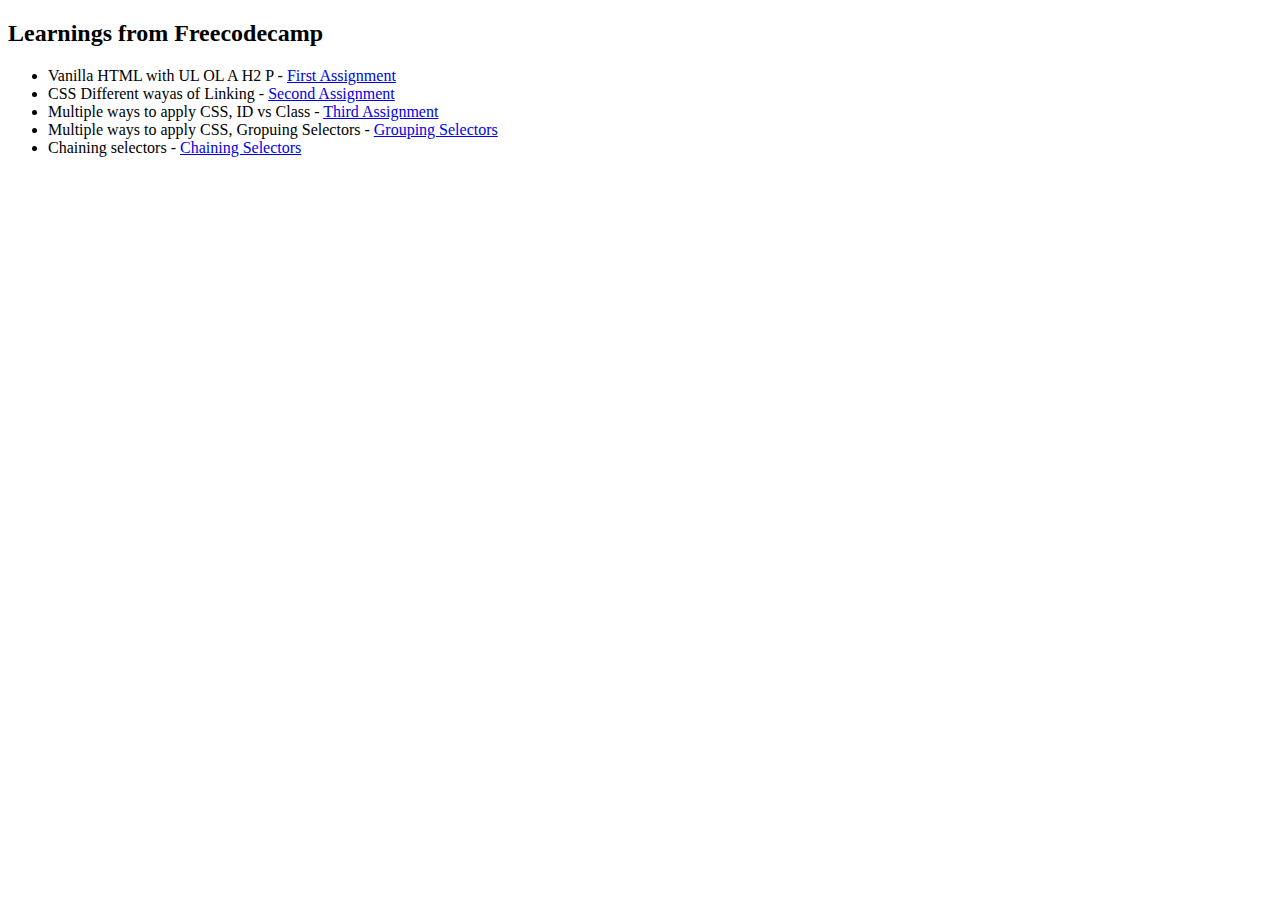
<file: index.html>
<!DOCTYPE html>
<html>
    <head>
        <title>Learnings from Freecodecamp</title>
    </head>
    <body>
        <h2>Learnings from Freecodecamp</h2>
        <ul>
            <li>Vanilla HTML with UL OL A H2 P - <a href="top-build-a-recipe-project.html">First Assignment</a></li>
            <li>CSS Different wayas of Linking - <a href="./exercise1/index.html">Second Assignment</a></li>
            <li>Multiple ways to apply CSS, ID vs Class - <a href="./exercise2/index.html">Third Assignment</a></li>
            <li>Multiple ways to apply CSS, Gropuing Selectors - <a href="./exercise3/index.html">Grouping Selectors</a></li>
            <li>Chaining selectors - <a href="./exercise5/index.html">Chaining Selectors</a></li>
        </ul>
    </body>
</html>
</file>
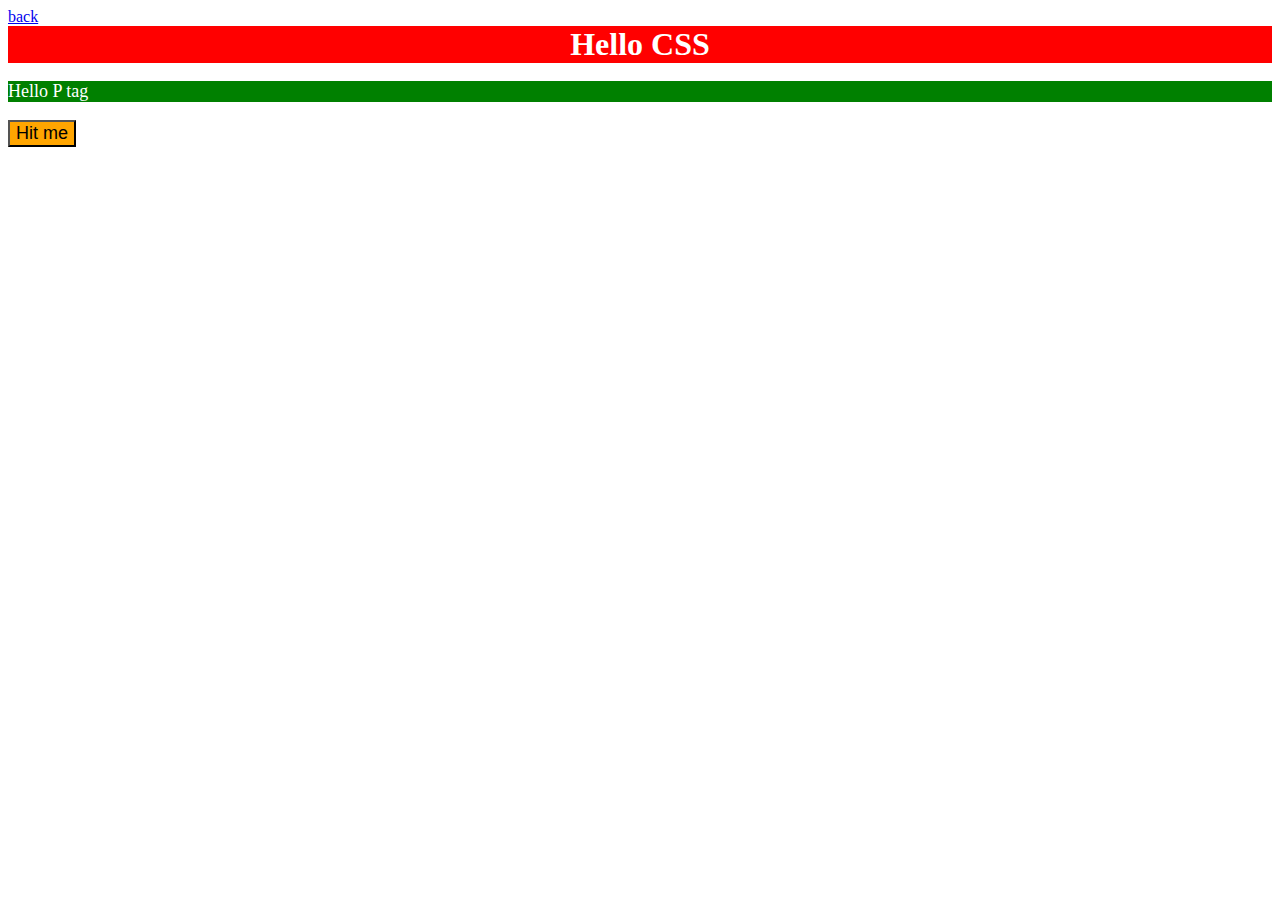
<file: exercise1/index.html>
<html>
  <head>
    <title>Exercise A</title>
      <link rel="stylesheet" href="styles.css">
      <style>
        p {
            background-color:green; 
            color:white;
            font-size:18px;
        }
        
        </style>
  </head>
  <body>
    <a href="../index.html">back</a>
    <div> Hello CSS </div>
    <p>Hello P tag</p>
    <button style="background-color: orange; font-size: 18px;">Hit me</button>
  </body>
</html>
</file>
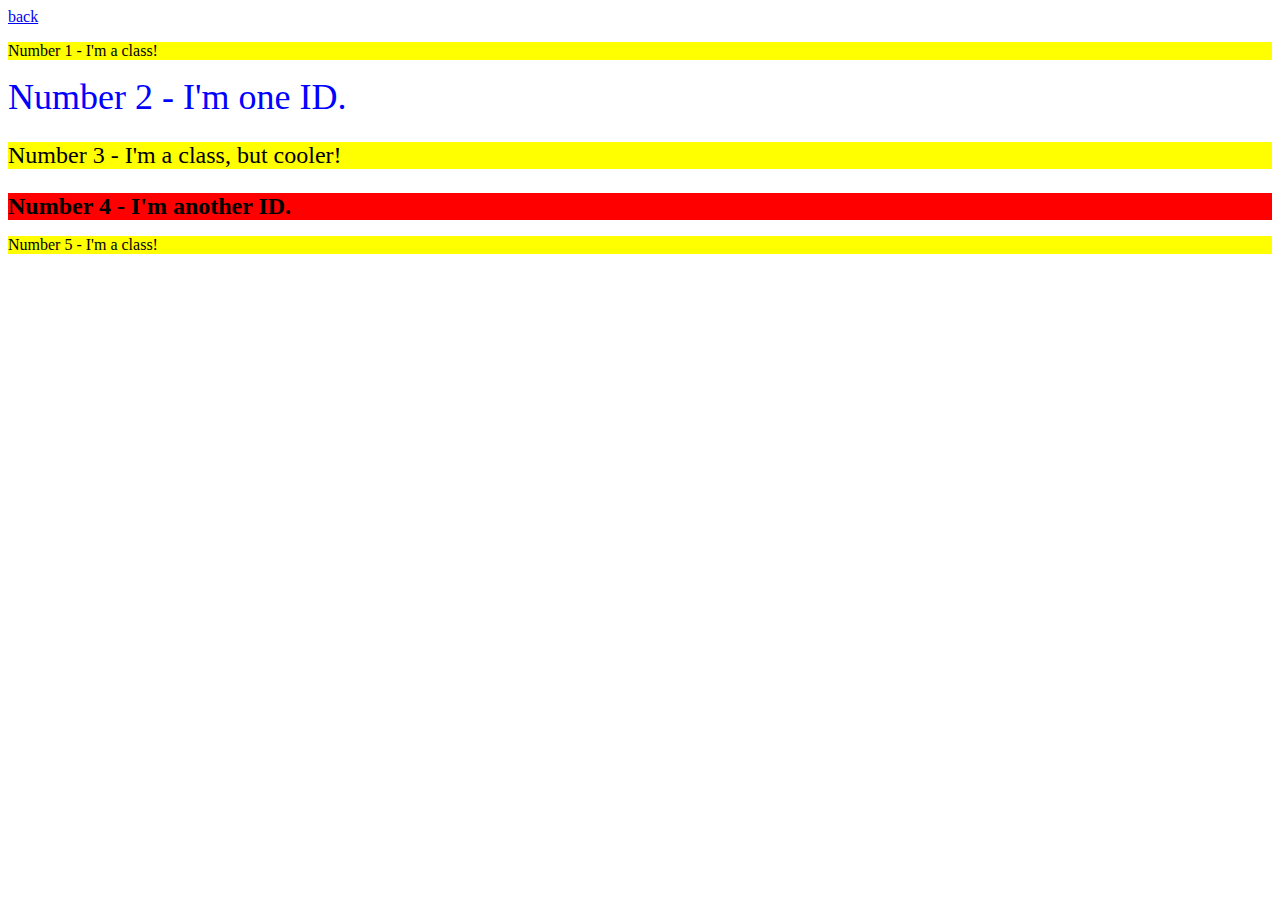
<file: exercise2/index.html>
<!DOCTYPE html>
<html lang="en">
  <head>
    <meta charset="UTF-8">
    <meta http-equiv="X-UA-Compatible" content="IE=edge">
    <meta name="viewport" content="width=device-width, initial-scale=1.0">
    <title>Class and ID Selectors</title>
    <link rel="stylesheet" href="styles.css">
  </head>
  <body>
    <a href="../index.html">back</a>
    <p class="odd-num">Number 1 - I'm a class!</p>
    <div id="oneid">Number 2 - I'm one ID.</div>
    <p class="odd-num numthree">Number 3 - I'm a class, but cooler!</p>
    <div id = "fourid" class="classfour">Number 4 - I'm another ID.</div>
    <p  class="odd-num">Number 5 - I'm a class!</p>
  </body>
</html>
</file>
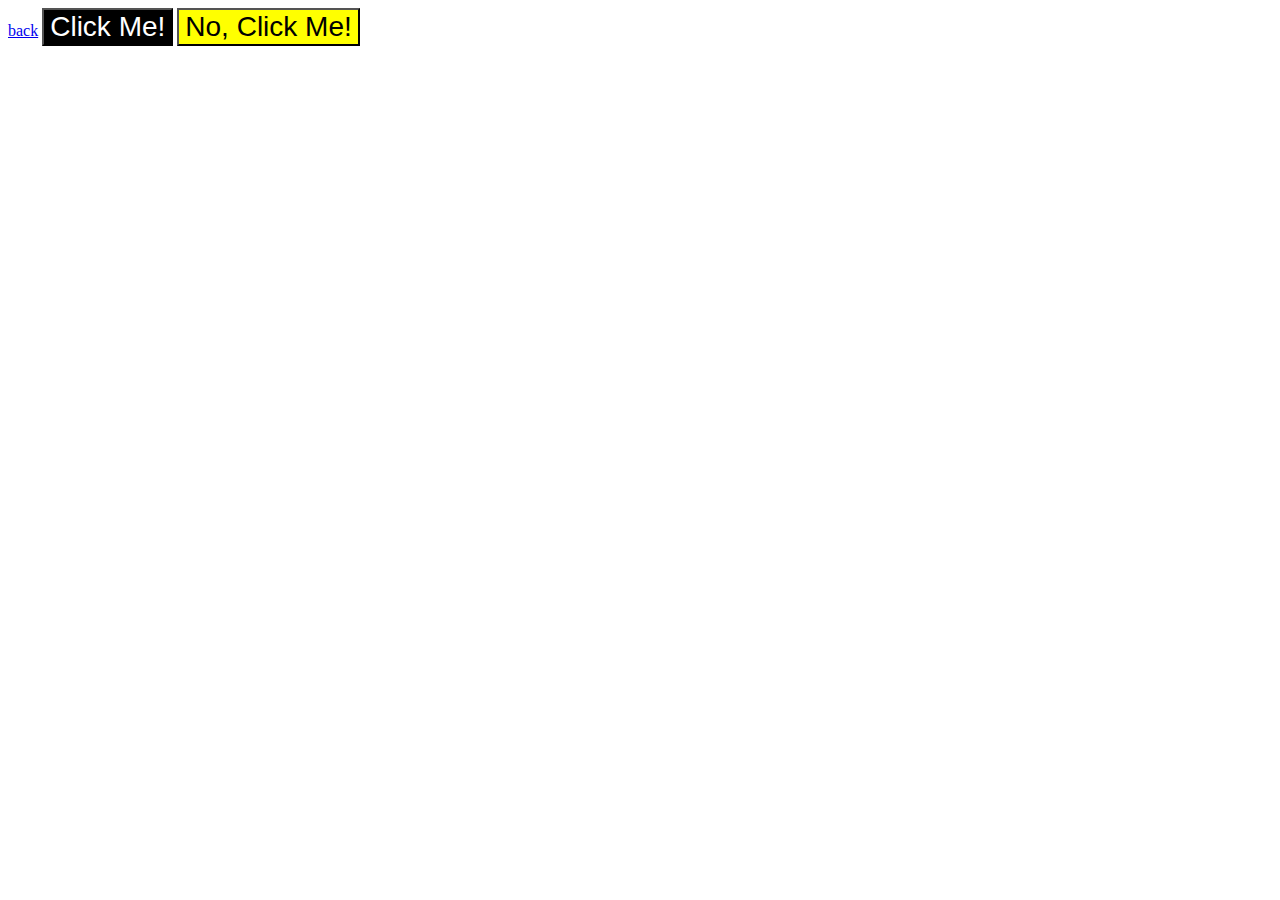
<file: exercise3/index.html>
<!DOCTYPE html>
<html lang="en">
  <head>
    <title>Grouping Selectors</title>
    <link rel="stylesheet" href="styles.css">
  </head>
  <body>
    <a href="../index.html">back</a>
    <button class="firstButton">Click Me!</button>
    <button class="secondButton" >No, Click Me!</button>
  </body>
</html>
</file>
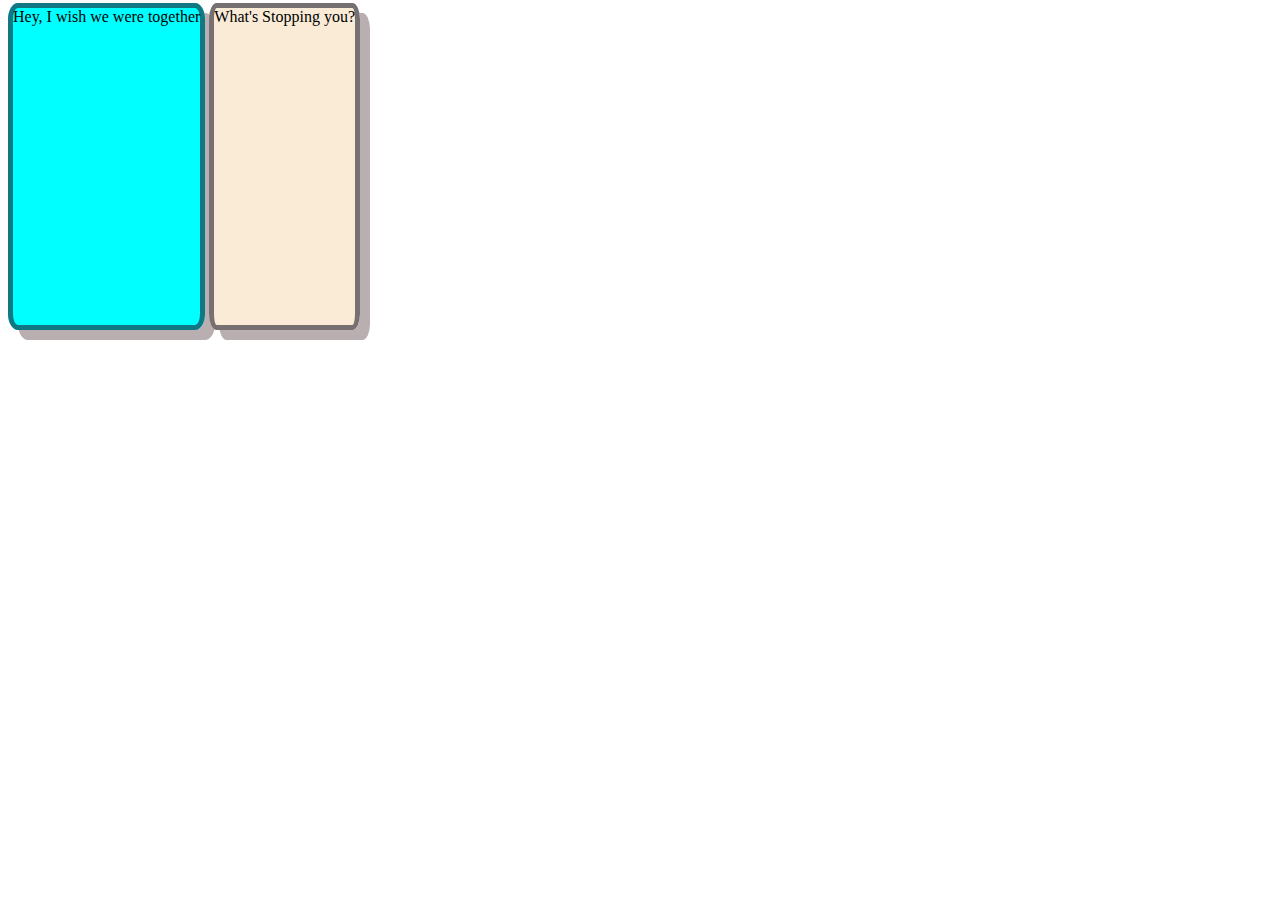
<file: exericse6/index.html>
<!DOCTYPE html>
<html lang="en">
    <head>
        <title>Learning Display Properties</title>
    <link rel="stylesheet" type="text/css" href="./style.css">
    </head>
<body>
    <div class="inline-me">Hey, I wish we were together</div>
    <div class="inline-you">What's Stopping you?</div>
</body>
</html>
</file>
<file: exercise1/styles.css>
div {
    background-color:RED;
  color: WHITE;
  font-size: 32px;
  text-align: center; 
  font-weight: bold;
  }
</file>
<file: exercise2/styles.css>
.odd-num {
    background-color: yellow;
}

.numthree {
    font-size:  24px;
}

#oneid {
    color: blue;
    font-size: 36px;
}

.classfour{
    background-color: red;
    font-size: 24px;
    font-weight: bold;
}
</file>
<file: exercise3/styles.css>
.firstButton {
    background-color: black;
    color: white;
}

.secondButton {
    background-color: yellow;
}

.firstButton, .secondButton {
  font-size: 28px;
  font-family: Helvetica, "Times New Roman", sans-serif;
}
</file>
<file: exericse6/style.css>
.inline-me, .inline-you {
    display: inline;
    height: 300px;
    padding-bottom: 300px;
    width: 50%;
    border-width: 5px;
    border-color: rgba(27, 27, 44, 0.591);
    border-style: solid;
    border-radius: 5%;
    text-align: center;
    box-shadow: 10px 10px rgba(105, 83, 87, 0.466);
   
}

.inline-me {
    background-color: aqua;
}

.inline-you {
    background-color: antiquewhite;
}
</file>
